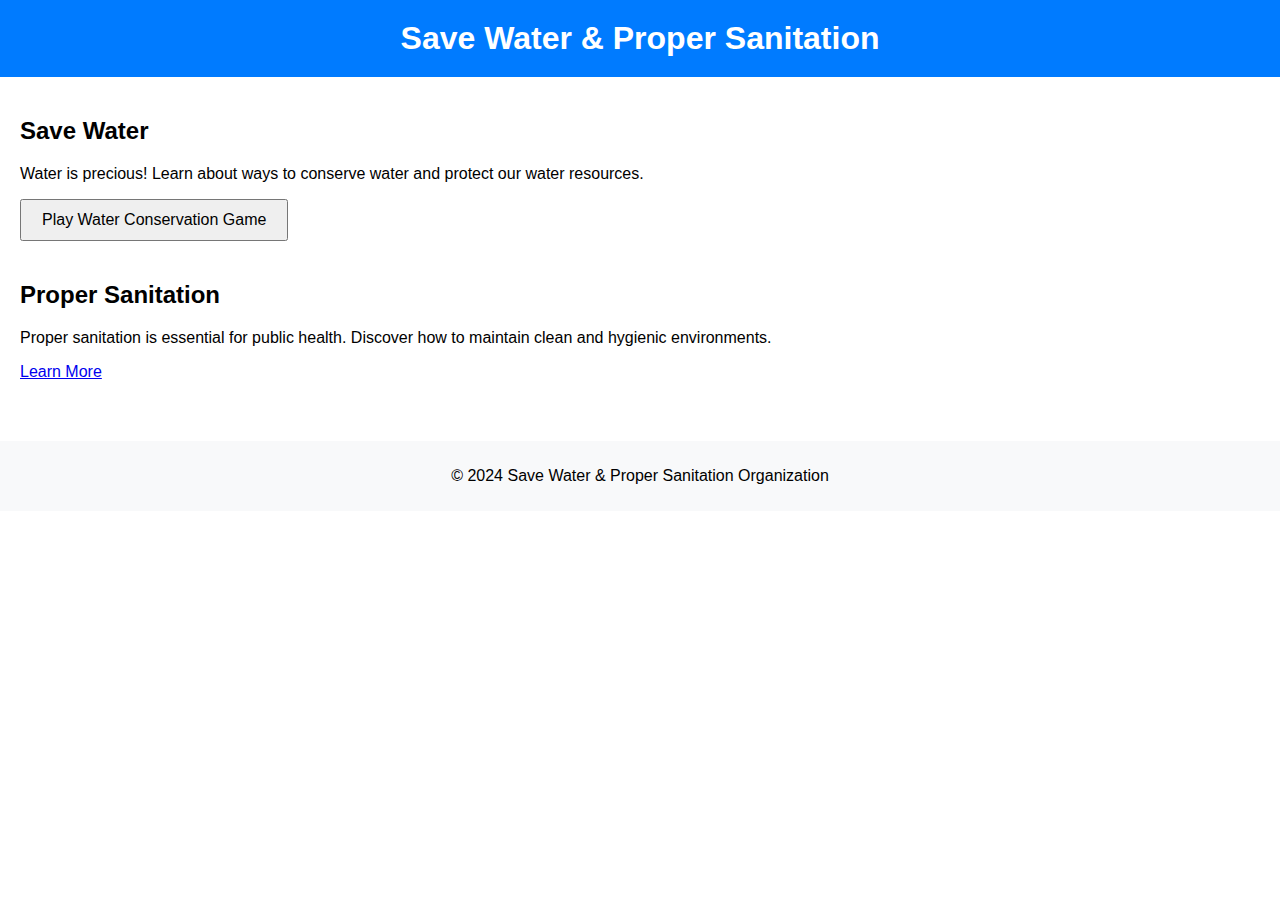
<file: index.html>
<!DOCTYPE html>
<html lang="en">
<head>
<meta charset="UTF-8">
<meta name="viewport" content="width=device-width, initial-scale=1.0">
<title>Save Water & Proper Sanitation</title>
<link rel="stylesheet" href="style.css">
</head>
<body>

<header>
  <h1>Save Water & Proper Sanitation</h1>
</header>

<main>
  <section id="water-conservation">
    <h2>Save Water</h2>
    <p>Water is precious! Learn about ways to conserve water and protect our water resources.</p>
    <button onclick="loadGame()">Play Water Conservation Game</button>
  </section>

  <section id="sanitation">
    <h2>Proper Sanitation</h2>
    <p>Proper sanitation is essential for public health. Discover how to maintain clean and hygienic environments.</p>
    <a href="sanitation_info.html">Learn More</a>
  </section>
</main>

<footer>
  <p>&copy; 2024 Save Water & Proper Sanitation Organization</p>
</footer>

<script src="script.js"></script>

</body>
</html>
</file>
<file: style.css>
body {
    font-family: Arial, sans-serif;
    margin: 0;
    padding: 0;
  }
  
  header {
    background-color: #007bff;
    color: #fff;
    padding: 20px;
    text-align: center;
  }
  
  h1 {
    margin: 0;
  }
  
  main {
    padding: 20px;
  }
  
  section {
    margin-bottom: 40px;
  }
  
  button {
    padding: 10px 20px;
    font-size: 16px;
    cursor: pointer;
  }
  
  footer {
    background-color: #f8f9fa;
    padding: 10px;
    text-align: center;
  }
</file>
